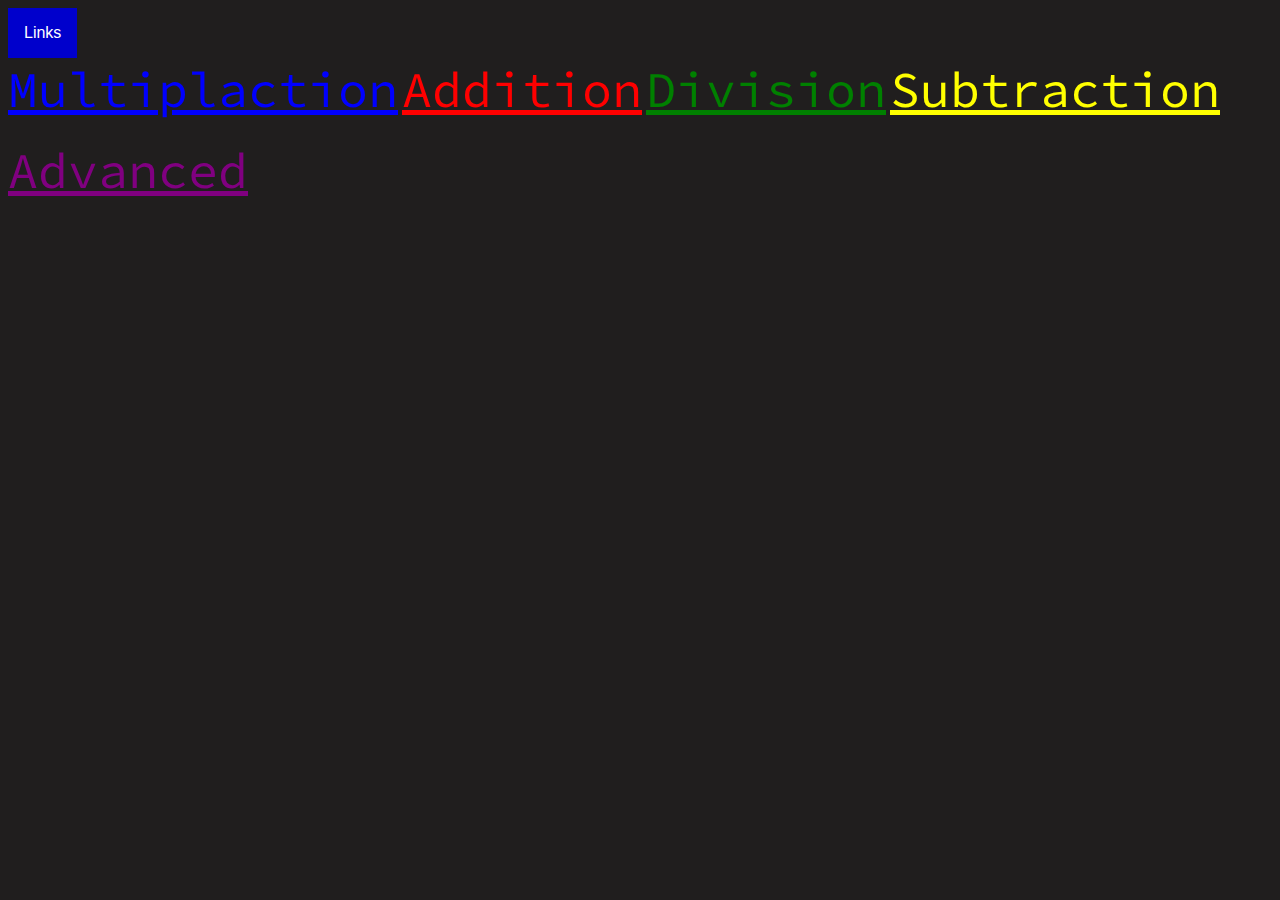
<file: index.html>
<html><head>
  <title>SwordMath</title>
  <link rel="shortcut icon" href="swordfish.ico">

<link rel="preconnect" href="https://fonts.gstatic.com">
<link href="https://fonts.googleapis.com/css2?family=Source+Code+Pro:ital@1&amp;display=swap" rel="stylesheet">
</head>
<body>
<div class="dropdown">
  <button class="dropbtn">Links</button>
  <div class="dropdown-content">
  
  <a href="https://www.javascript.com/">Javascript</a>
  
  <a href="https://www.w3schools.com/">Html5</a>
</div>
</div>

<br>
  <a href="m.html" style="color:blue; font-size:50px;">Multiplaction</a>
  <a href="a.html" style="color:red; font-size:50px;">Addition</a>
  <a href="d.html" style="color:green; font-size:50px;">Division</a>
  <a href="s.html" style="color:yellow; font-size:50px;">Subtraction</a>
  <br>
  <br>
  <a href="adv/index.html" style="color:purple; font-size:50px;">Advanced  </a>
  <link rel="stylesheet" href="index.css">
  <br>
  

  <p style="color:blue;font-size:15px;"></p>

  <script>
    
   var msg = new SpeechSynthesisUtterance();
   msg.text = "Multiplication, Addition, Division or Subtraction";
  window.speechSynthesis.speak(msg);
  </script>






</body></html>
</file>
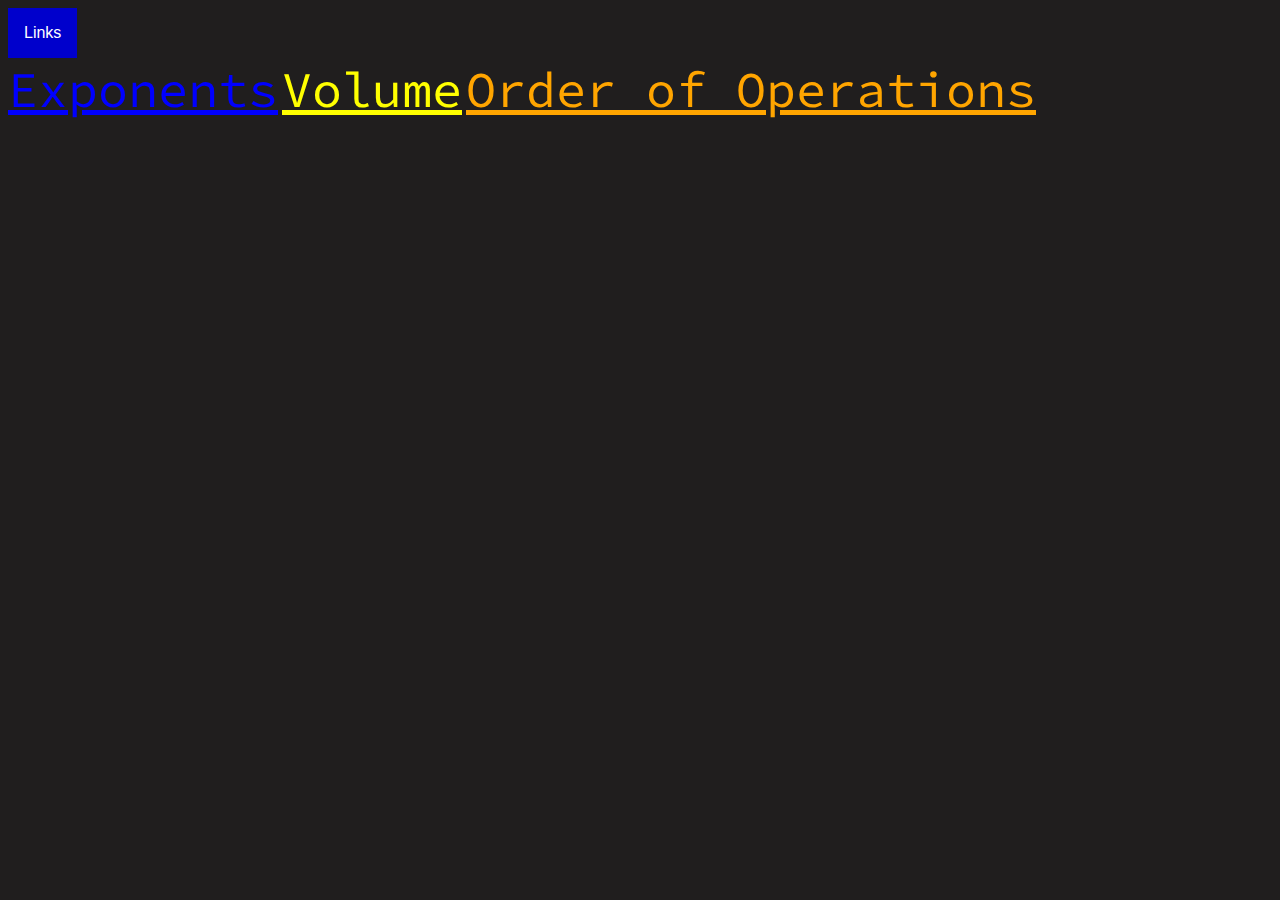
<file: adv/index.html>
<html>
  <head>
    <title>SwordMath</title>
    <link rel="shortcut icon" href="../swordfish.ico" />

<link rel="preconnect" href="https://fonts.gstatic.com">
<link href="https://fonts.googleapis.com/css2?family=Source+Code+Pro:ital@1&display=swap" rel="stylesheet">
    <link href="../index.css" rel="stylesheet">
  </head>
  <body>
  <div class="dropdown">
    <button class="dropbtn">Links</button>
    <div class="dropdown-content">
    
    <a href="https://www.javascript.com/">Javascript</a>
    
    <a href="https://www.w3schools.com/">Html5</a>
  </div>
  </div>

<br>
    <a href = "p.html"  style="color:blue; font-size:50px;">Exponents</a>
    <a href = "vol.html" style="color:yellow; font-size:50px;">Volume</a>
    <a href = "ooo.html" style="color:orange; font-size:50px;">Order of Operations</a>

    <link rel="stylesheet" href="../index.css">
    <br>
    

    <p style="color:blue;font-size:15px;"></p>

    <script>
      
     var msg = new SpeechSynthesisUtterance();
     msg.text = "Exponent or Square root";
    window.speechSynthesis.speak(msg);
    </script>
  </body>
  
  
  
  
</html>
</file>
<file: index.css>
a{
  font-family: 'Source Code Pro', monospace;
}
body {
  background-color: #201e1e;

  
}

/* Dropdown Button */
.dropbtn {
  background-color: #0000cc;
  color: white;
  padding: 16px;
  font-size: 16px;
  border: none;
}

/* The container <div> - needed to position the dropdown content */
.dropdown {
  position: relative;
  display: inline-block;
}

/* Dropdown Content (Hidden by Default) */
.dropdown-content {
  display: none;
  position: absolute;
  background-color: #0000cc;
  min-width: 160px;
  box-shadow: 0px 8px 16px 0px rgba(0,0,0,0.2);
  z-index: 1;
}

/* Links inside the dropdown */
.dropdown-content a {
  color: black;
  padding: 12px 16px;
  text-decoration: none;
  display: block;
}

/* Change color of dropdown links on hover */
.dropdown-content a:hover {background-color: #ddd;}

/* Show the dropdown menu on hover */
.dropdown:hover .dropdown-content {display: block;}

/* Change the background color of the dropdown button when the dropdown content is shown */
.dropdown:hover .dropbtn {background-color: #001aff;}
</file>
